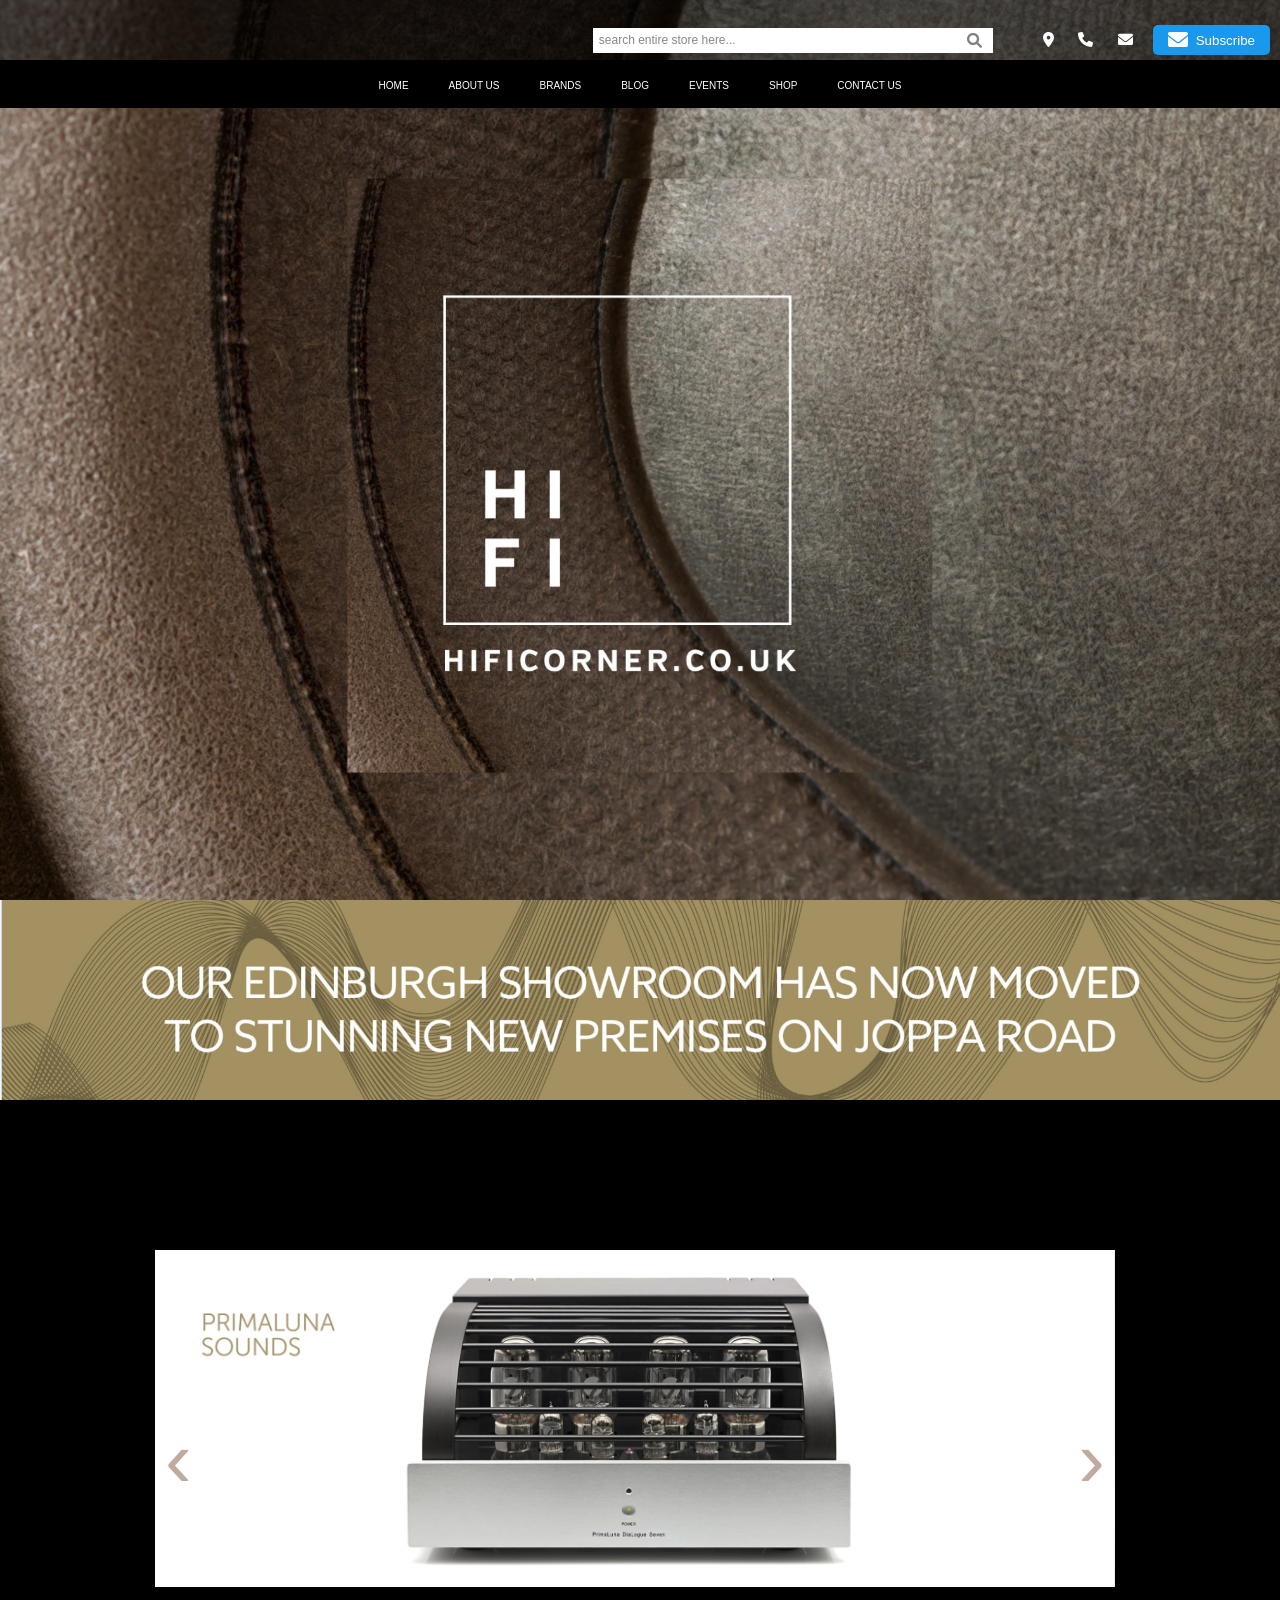
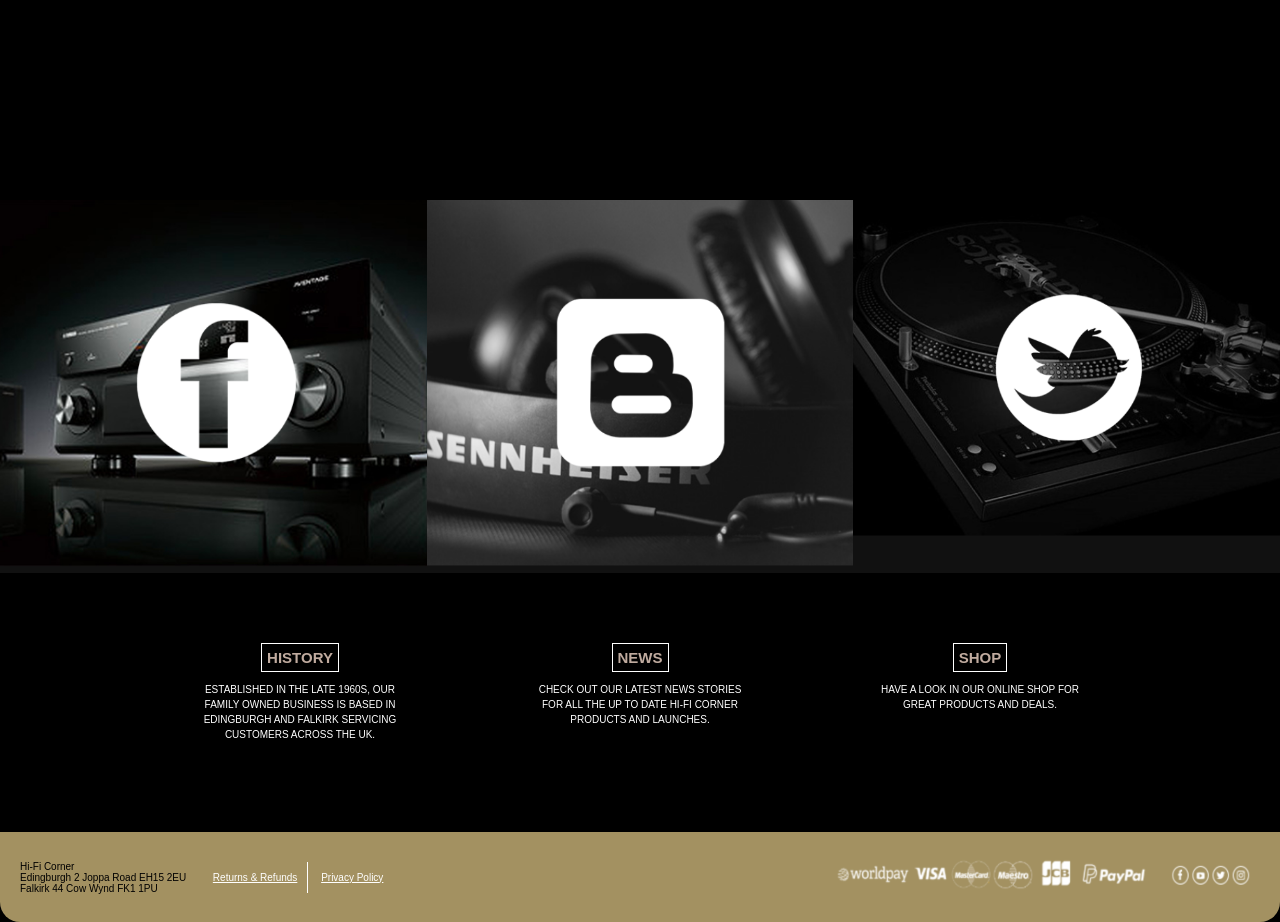
<file: index.html>
<!DOCTYPE html>
<html lang="en">

<head>
    <meta charset="UTF-8">
    <meta name="viewport" content="width=device-width, initial-scale=1.0">
    <title>Hi Fi corner</title>
    <link rel="stylesheet" href="css/style.css">
    <link href="https://cdnjs.cloudflare.com/ajax/libs/font-awesome/6.0.0-beta3/css/all.min.css" rel="stylesheet">
    <script src="js/carrousel.js" defer></script>  
    <script src="js/search.js" defer></script>  
     

</head>

<body>
    <header>
        <!-- Top header section -->
        <div class="header-top">
            <div class="search-container">   <!-- Header form -->
                <input type="text" placeholder="search entire store here..." class="search-input" id="search-input">
                <button class="search-button" id="search-button">
                    <i class="fas fa-search"></i> <!-- Font Awesome magnifying glass icon -->
                </button> 
        </div>
            <div class="logo-icons">
                <i class="fas fa-map-marker-alt"></i> <!-- Map Icon -->
                <i class="fas fa-phone"></i> <!-- Phone Icon -->
                <i class="fas fa-envelope"></i> <!-- Email Icon -->
            </div>

            <button class="subscribe-btn">
                <i class="fas fa-envelope"></i> <!-- Envelope Icon inside button -->
                Subscribe
            </button>
        </div>

        <!-- Navigation section below the header -->
        <div class="nav-section">
            <ul>
                <li><a href="index.html">HOME</a></li>
                <li><a href="#">ABOUT US</a></li>
                <li><a href="brands.html">BRANDS</a></li>
                <li><a href="#">BLOG</a></li>
                <li><a href="#">EVENTS</a></li>
                <li><a href="shop.html">SHOP</a></li>
                <li><a href="#">CONTACT US</a></li>
            </ul>
        </div>
    </header>
    <main> <!-- Main starter -->
        <div class="hero_first">
            <section class="hero"> <!-- Hero -->

            </section>

            <section class="banner"> <!-- Edingburgh banner -->

            </section>

            <section class="carrousel"> <!-- Carrousel -->

                <article class="container flex">
                    <div class="imagewindow">
                        <button class="button prev"></button>
                        <div class="imageroll flex">
                            <img src="img/primaluna.png" class="img" />
                            <img src="img/primaluna.png" class="img" />
                            <img src="img/primaluna.png" class="img" />
                            <img src="img/primaluna.png" class="img" />
                        </div>
                        <button class="button next"></button>
                    </div>
                </article>

            </section>

            <section class="social-banner"> <!-- Social media banner -->
                <a href="https://www.facebook.com">
                    <img src="img/facebook.png" alt="facebook">
                </a>
                <a href="https://www.b.com">
                    <img src="img/b.png" alt="b">
                </a>
                <a href="https://www.twitter.com">
                    <img src="img/twitter.png" alt="twitter">
                </a>
            </section>

            <section class="history-news-shop"> <!-- History, news, shop section -->
                <article>
                    <h1>
                        HISTORY
                    </h1>
                    <p>
                        ESTABLISHED IN THE LATE 1960S, OUR FAMILY OWNED BUSINESS IS BASED IN EDINGBURGH AND FALKIRK
                        SERVICING CUSTOMERS ACROSS THE UK.
                    </p>
                </article>
                <article>
                    <h1>
                        NEWS
                    </h1>
                    <p>
                        CHECK OUT OUR LATEST NEWS STORIES FOR ALL THE UP TO DATE HI-FI CORNER PRODUCTS AND LAUNCHES.
                    </p>
                </article>
                <article>
                    <h1>
                        SHOP
                    </h1>
                    <p>
                        HAVE A LOOK IN OUR ONLINE SHOP FOR GREAT PRODUCTS AND DEALS.
                    </p>
                </article>

            </section>
        </div>
        <footer> <!-- Footer starter -->
            <section>
                <p>
                    Hi-Fi Corner
                </p>
                <p>
                    Edingburgh 2 Joppa Road EH15 2EU
                </p>
                <p>
                    Falkirk 44 Cow Wynd FK1 1PU
                </p>
            </section>

            <section class="link">
                <a href="#">Returns & Refunds</a>

                <a href="#">Privacy Policy</a>
            </section>

            <section>
                <img src="img/footerimg.png" alt="footerimg">
            </section>
        </footer>


    </main>

</body>

</html>
</file>
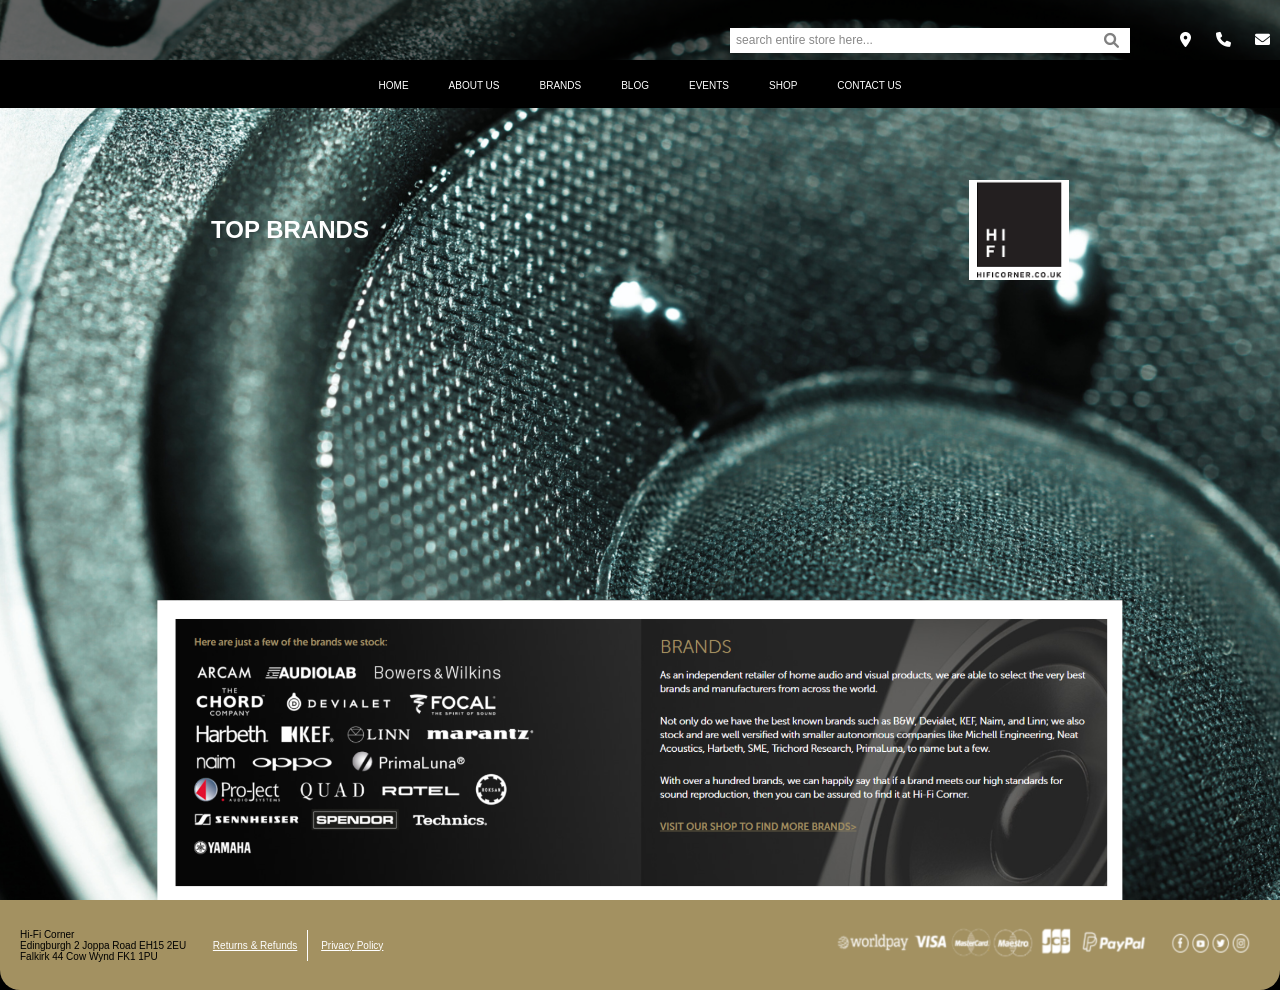
<file: brands.html>
<!DOCTYPE html>
<html lang="en">
<head>
    <meta charset="UTF-8">
    <meta name="viewport" content="width=device-width, initial-scale=1.0">
    <title>Brands</title>
    <link rel="stylesheet" href="css/style.css">
    <link href="https://cdnjs.cloudflare.com/ajax/libs/font-awesome/6.0.0-beta3/css/all.min.css" rel="stylesheet">
    <script src="/js/search.js" defer></script>
</head>
<body>
    <header>
        <!-- Top header section -->
        <div class="header-top">
            <div class="search-container">   <!-- Header form -->
                <input type="text" placeholder="search entire store here..." class="search-input" id="search-input">
                <button class="search-button" id="search-button">
                    <i class="fas fa-search"></i> <!-- Font Awesome magnifying glass icon -->
                </button> 
        </div>
            <div class="logo-icons">
                <i class="fas fa-map-marker-alt"></i> <!-- Map Icon -->
                <i class="fas fa-phone"></i>          <!-- Phone Icon -->
                <i class="fas fa-envelope"></i>       <!-- Email Icon -->
            </div>
   
        </div>
    
        <!-- Navigation section below the header -->
        <div class="nav-section">
            <ul>
                <li><a href="index.html">HOME</a></li>
                <li><a href="#">ABOUT US</a></li>
                <li><a href="brands.html">BRANDS</a></li>
                <li><a href="#">BLOG</a></li>
                <li><a href="#">EVENTS</a></li>
                <li><a href="shop.html">SHOP</a></li>
                <li><a href="#">CONTACT US</a></li>
            </ul>
        </div>
    </header>
    <main>
     <section class="brands-hero">
        <div class="brand">
        <h1>TOP BRANDS</h1>
        <img src="img/hifilogo.png" alt="logo" class="brandlogo">
        </div>
        <img src="img/BRANDS.png" alt="brands" class="brandimg">
        
     </section>

    </main>

    <footer> <!-- Footer starter -->
        <section>
            <p>
                Hi-Fi Corner
            </p>
            <p>
                Edingburgh 2 Joppa Road EH15 2EU
            </p>
            <p>
                Falkirk 44 Cow Wynd FK1 1PU
            </p>
        </section>

        <section class="link">
            <a href="#">Returns & Refunds</a>

            <a href="#">Privacy Policy</a>
        </section>

        <section>
            <img src="img/footerimg.png" alt="footerimg">
        </section>
    </footer>
</file>
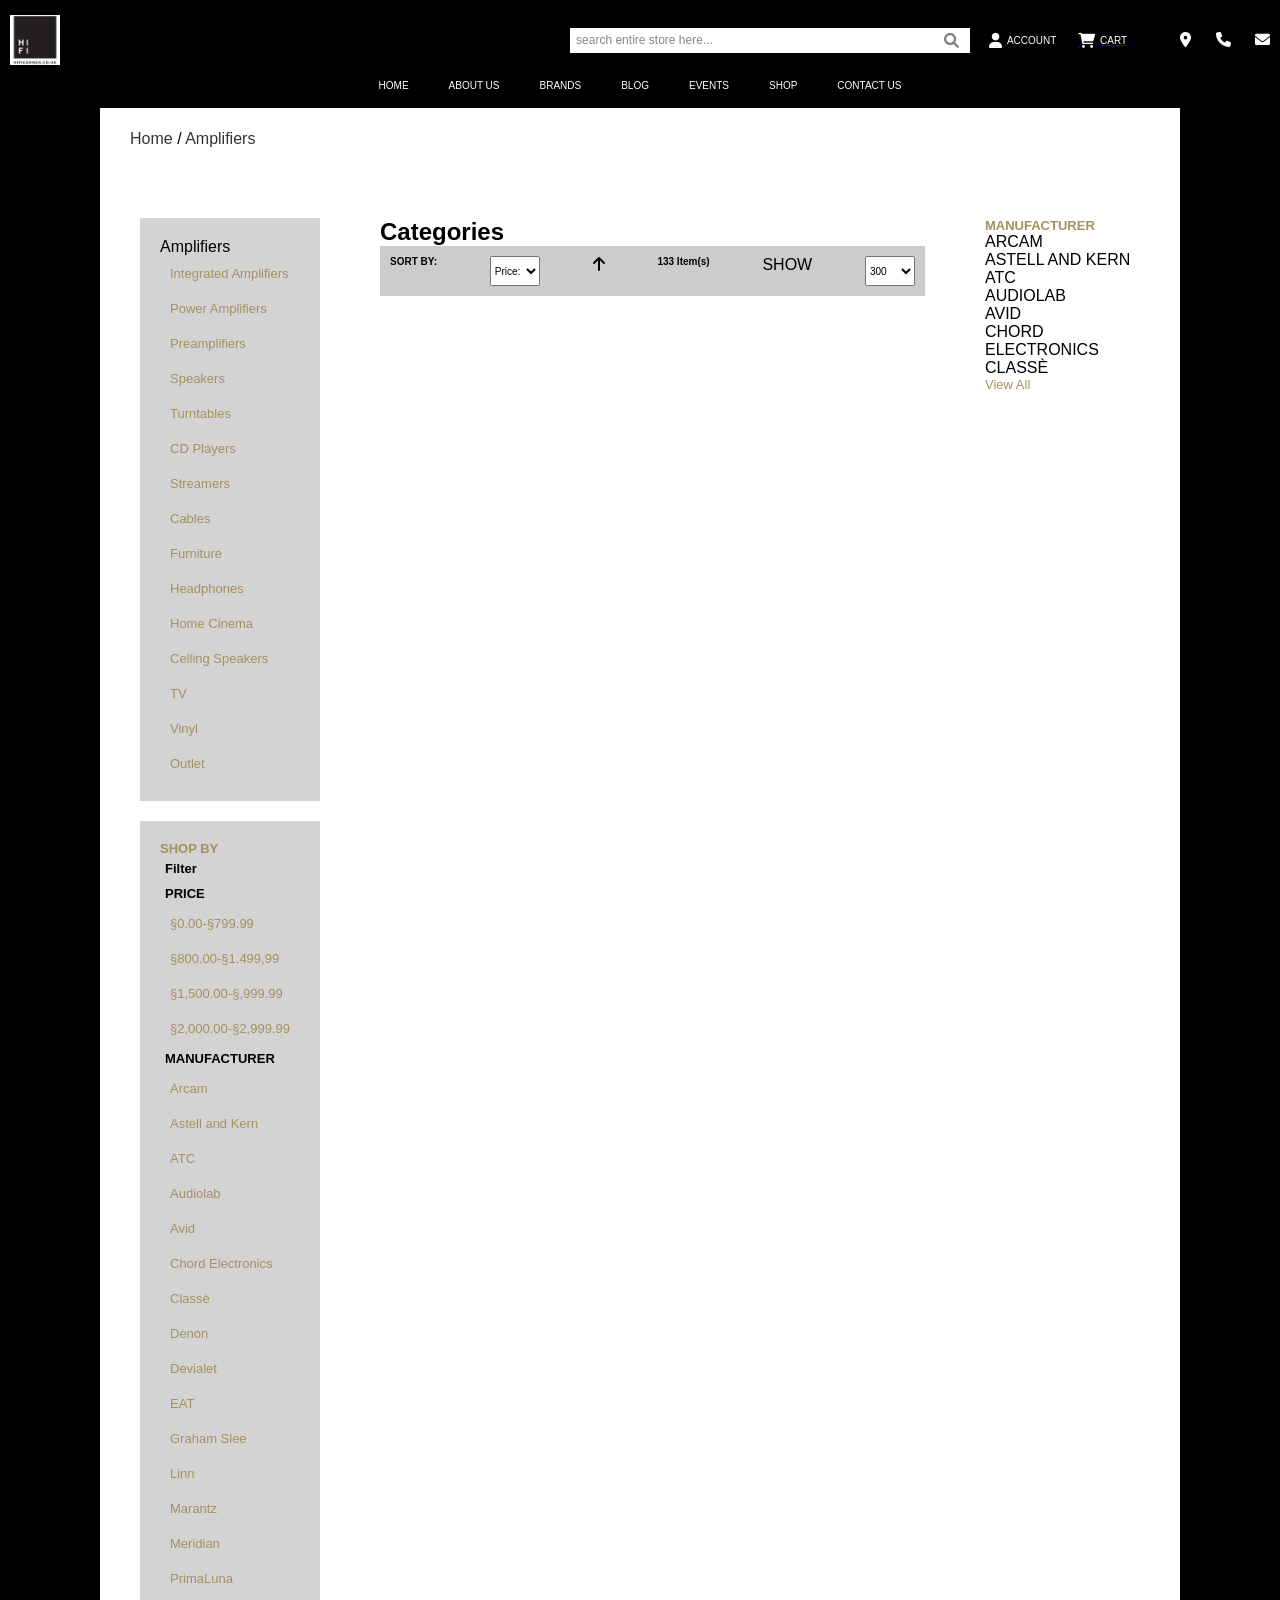
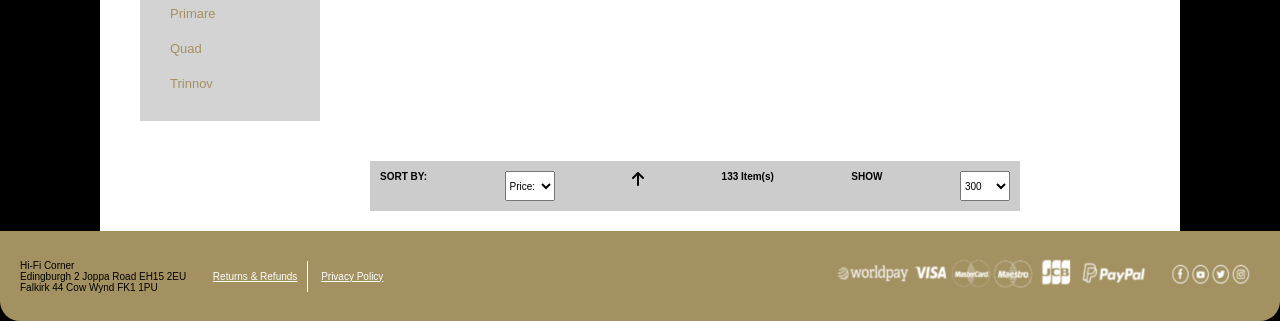
<file: category-list.html>
<!DOCTYPE html>
<html lang="en">

<head>
    <meta charset="UTF-8">
    <meta name="viewport" content="width=device-width, initial-scale=1.0">
    <title>category-list</title>
    <link rel="stylesheet" href="css/style.css">
    <link href="https://cdnjs.cloudflare.com/ajax/libs/font-awesome/6.0.0-beta3/css/all.min.css" rel="stylesheet">
    <script src="js/fetch.js" defer></script>
    <script src="js/search.js" defer></script>


</head>

<body>
    <header>
        <!-- Top header section -->
        <div class="header-top">
            <img src="img/hifilogo.png" alt="hifologo" class="headerlogo"> <!-- Header logo -->
            <div class="search-container"> <!-- Header form -->
                <input type="text" placeholder="search entire store here..." class="search-input" id="search-input">
                <button class="search-button" id="search-button">
                    <i class="fas fa-search"></i> <!-- Font Awesome magnifying glass icon -->
                </button>

            </div>


            <div class="cart-container"> <!-- Account icon -->
                <i class="fas fa-user"></i>
                <p>ACCOUNT</p>
            </div>

            <a href="single-product.html">
                <div class="cart-container"> <!-- Shopping cart icon -->
                    <i class="fas fa-shopping-cart"></i>
                    <p>CART</p>
                </div>
            </a>

            <div class="logo-icons">
                <i class="fas fa-map-marker-alt"></i> <!-- Map Icon -->
                <i class="fas fa-phone"></i> <!-- Phone Icon -->
                <i class="fas fa-envelope"></i> <!-- Email Icon -->
            </div>

        </div>

        <!-- Navigation section below the header -->
        <div class="nav-section">
            <ul>
                <li><a href="index.html">HOME</a></li>
                <li><a href="#">ABOUT US</a></li>
                <li><a href="brands.html">BRANDS</a></li>
                <li><a href="#">BLOG</a></li>
                <li><a href="#">EVENTS</a></li>
                <li><a href="shop.html">SHOP</a></li>
                <li><a href="#">CONTACT US</a></li>
            </ul>
        </div>
    </header>

    <main class="category-main"> <!---main starter--->
        <section class="categorydiv">


        </section>








        <div class="grid-container">


            <div class="home-amplifyers">
                <a href="index.html">Home</a> / <a href="#">Amplifiers</a>
            </div>

            <section class="left-sidebar"> <!---left sidebar-->
                <nav class="category-nav-1">
                    <p>Amplifiers</p>
                    <ul class="h1">
                        <li><a href="#">Integrated Amplifiers</a></li>
                        <li><a href="#">Power Amplifiers</a></li>
                        <li><a href="#">Preamplifiers</a></li>
                        <li><a href="#">Speakers</a></li>
                        <li><a href="#">Turntables</a></li>
                        <li><a href="#">CD Players</a></li>
                        <li><a href="#">Streamers</a></li>
                        <li><a href="#">Cables</a></li>
                        <li><a href="#">Furniture</a></li>
                        <li><a href="#">Headphones</a></li>
                        <li><a href="#">Home Cinema</a></li>
                        <li><a href="#">Celling Speakers</a></li>
                        <li><a href="#">TV</a></li>
                        <li><a href="#">Vinyl</a></li>
                        <li><a href="#">Outlet</a></li>
                    </ul>
                </nav>
                <nav class="category-nav-2">
                    <h1 class="h1">SHOP BY</h1>
                    <p class="p">Filter</p>
                    <p class="p">PRICE</p>
                    <ul class="h1">
                        <li><a href="#">§0.00-§799.99</a></li>
                        <li><a href="#">§800.00-§1.499,99</a></li>
                        <li><a href="#">§1,500.00-§,999.99</a></li>
                        <li><a href="#">§2,000.00-§2,999.99</a></li>
                    </ul>
                    <p class="p">MANUFACTURER</p>
                    <ul class="h1">
                        <li><a href="#">Arcam</a></li>
                        <li><a href="#">Astell and Kern</a></li>
                        <li><a href="#">ATC</a></li>
                        <li><a href="#">Audiolab</a></li>
                        <li><a href="#">Avid</a></li>
                        <li><a href="#">Chord Electronics</a></li>
                        <li><a href="#">Classè</a></li>
                        <li><a href="#">Denon</a></li>
                        <li><a href="#">Devialet</a></li>
                        <li><a href="#">EAT</a></li>
                        <li><a href="#">Graham Slee</a></li>
                        <li><a href="#">Linn</a></li>
                        <li><a href="#">Marantz</a></li>
                        <li><a href="#">Meridian</a></li>
                        <li><a href="#">PrimaLuna</a></li>
                        <li><a href="#">Primare</a></li>
                        <li><a href="#">Quad</a></li>
                        <li><a href="#">Trinnov</a></li>
                    </ul>
                </nav>
            </section>

            <section class="main-content">
                <h1 id="category-title"></h1>

                <section class="sort-by"> <!---- grey sort-by section starter ---->

                    <p class="sort-by-p">SORT BY:</p>
                    <select id="sort-price">
                        <option value="price">Price:</option>
                        <option value="low-to-high">Low to High</option>
                        <option value="high-to-low">High to Low</option>
                    </select>

                    <i class="fas fa-arrow-up"></i>
                    <p class="sort-by-p">133 Item(s)</p>
                    <p>SHOW</p>
                    <select id="sort-price">
                        <option value="300">300</option>
                        <option value="400">400</option>
                        <option value="500">500</option>
                    </select>
                </section>

                <section>
                    <div id="search-results"></div> <!---search results from form--->
                    <div id="content-container"></div> <!---main content populated by fetch.js--->
                    <div id="display-product"></div> <!---search results from shop.html--->

                </section>



            </section>

            <section class="right-sidebar"> <!---right sidebar--->
                <h1 class="h1">MANUFACTURER</h1>
                <ul>
                    <li>ARCAM</li>
                    <li>ASTELL AND KERN</li>
                    <li>ATC</li>
                    <li>AUDIOLAB</li>
                    <li>AVID</li>
                    <li>CHORD ELECTRONICS</li>
                    <li>CLASSÈ</li>
                </ul>
                <p class="h1">View All</p>
            </section>



            <section class="sort-by sort-by-footer"> <!---- grey sort-by section starter ---->

                <p class="sort-by-p">SORT BY:</p>
                <select id="sort-price">
                    <option value="price">Price:</option>
                    <option value="low-to-high">Low to High</option>
                    <option value="high-to-low">High to Low</option>
                </select>
                <i class="fas fa-arrow-up"></i>
                <p class="sort-by-p">133 Item(s)</p>
                <p class="sort-by-p">SHOW</p>

                <select>
                    <option value="300">300</option>
                    <option value="400">400</option>
                    <option value="500">500</option>
                </select>
            </section>
        </div>
    </main>



    <footer> <!-- Footer starter -->
        <section>
            <p>
                Hi-Fi Corner
            </p>
            <p>
                Edingburgh 2 Joppa Road EH15 2EU
            </p>
            <p>
                Falkirk 44 Cow Wynd FK1 1PU
            </p>
        </section>

        <section class="link">
            <a href="#">Returns & Refunds</a>

            <a href="#">Privacy Policy</a>
        </section>

        <section>
            <img src="img/footerimg.png" alt="footerimg">
        </section>
    </footer>

</body>

</html>
</file>
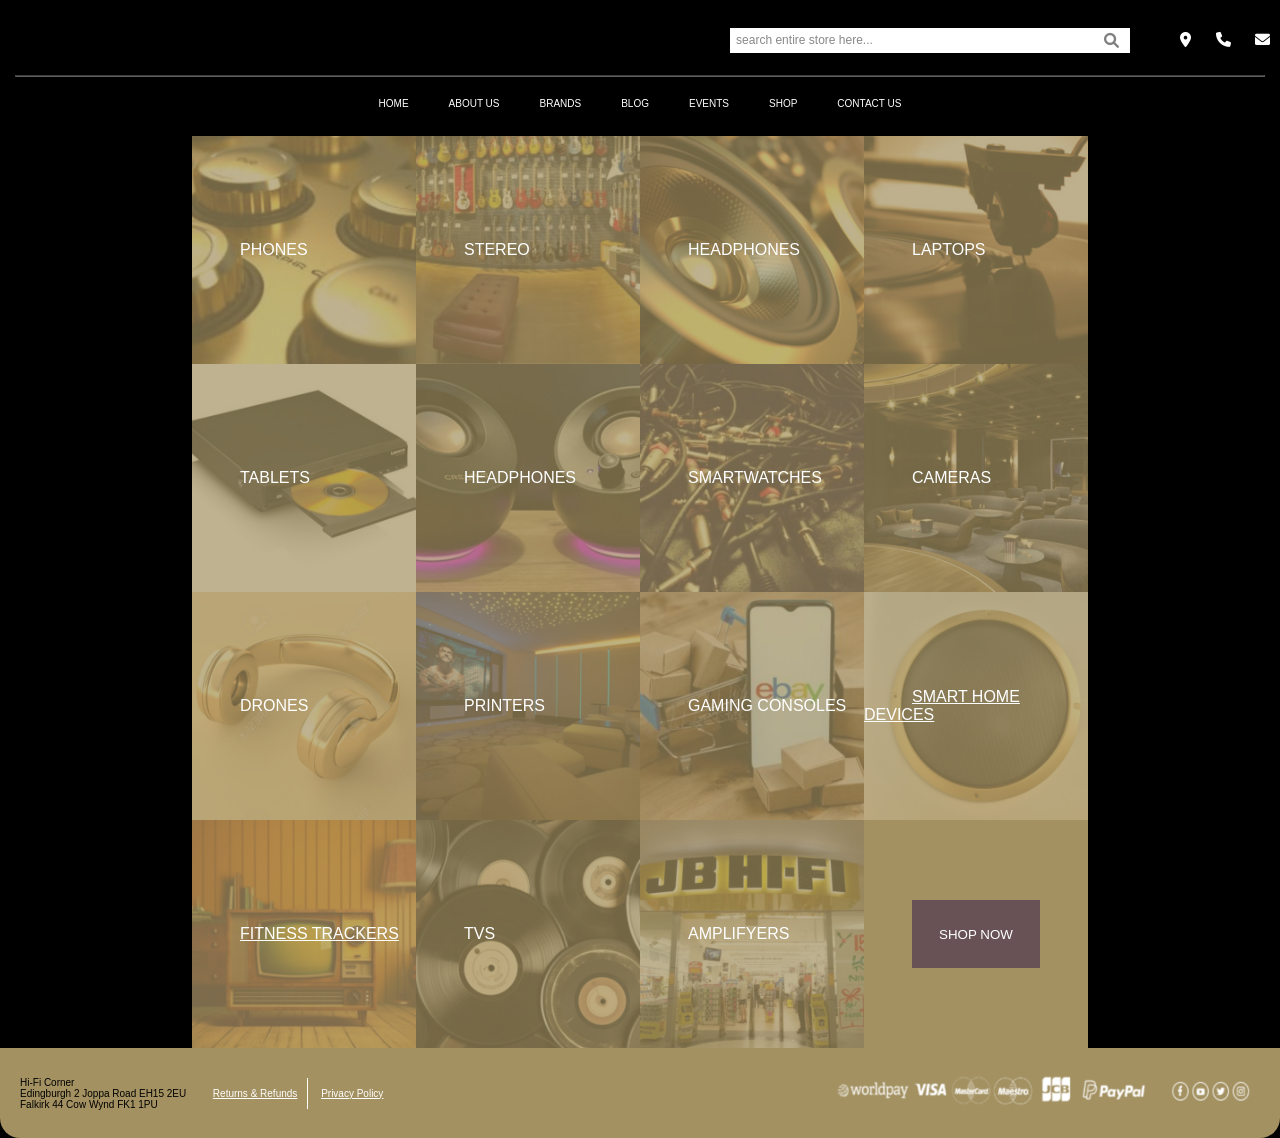
<file: shop.html>
<!DOCTYPE html>
<html lang="en">

<head>
    <meta charset="UTF-8">
    <meta name="viewport" content="width=device-width, initial-scale=1.0">
    <title>shop-front-page</title>
    <link href="https://cdnjs.cloudflare.com/ajax/libs/font-awesome/6.0.0-beta3/css/all.min.css" rel="stylesheet">
  <link rel="stylesheet" href="css/shop.css">
    <link rel="stylesheet" href="css/style.css">
    <script src="js/shop.js" defer></script>
    <script src="js/search.js" defer></script>  
    

</head>

<body>
    <div id="wrapper">
        <header>
            <!-- Top header section -->
            <div class="header-top">

                <div class="search-container">   <!-- Header form -->
                    <input type="text" placeholder="search entire store here..." class="search-input" id="search-input">
                    <button class="search-button" id="search-button">
                        <i class="fas fa-search"></i> <!-- Font Awesome magnifying glass icon -->
                    </button> 
            </div>
                <div class="logo-icons">
                    <i class="fas fa-map-marker-alt"></i> <!-- Map Icon -->
                    <i class="fas fa-phone"></i> <!-- Phone Icon -->
                    <i class="fas fa-envelope"></i> <!-- Email Icon -->
                    
                </div>
              
            
            </div>
           
            <!-- Navigation section below the header -->
            <div class="nav-section">
                <hr class="section__line">
                <ul>
                    <li><a href="index.html">HOME</a></li>
                    <li><a href="#">ABOUT US</a></li>
                    <li><a href="brands.html">BRANDS</a></li>
                    <li><a href="#">BLOG</a></li>
                    <li><a href="#">EVENTS</a></li>
                    <li><a href="shop.html">SHOP</a></li>
                    <li><a href="#">CONTACT US</a></li>
                </ul>
            </div>
        </header>

        <div class="page__items">
            <div class="page__image">
                <div class="img overlay-container">
                  
                    <img class="thumbs" src="img/img2.png">
                 
                </div>
                <div class="info">

                <a class="thumbs__link" data-category="Phones">PHONES</a>

                </div>
            </div>

            <div class="page__image">
                <div class="img">
                    <img class="thumbs" src="img/img1.png">
                </div>
                <div class="info">


                    <a class="thumbs__link" data-category="Stereo">STEREO</a>

                </div>
            </div>
            <div class="page__image">
                <div class="img">
                    <img class="thumbs" src="img/img3.png">
                </div>
                <div class="info">


                    <a class="thumbs__link" data-category="Headphones">HEADPHONES</a>

                </div>
            </div>
            <div class="page__image">
                <div class="img">
                    <img class="thumbs" src="img/img4.png">
                </div>

                <div class="info">

                    <a class="thumbs__link" data-category="Laptops">LAPTOPS</a>

                </div>
            </div>
            <div class="page__image">
                <div class="img">
                    <img class="thumbs" src="img/img5.png">
                </div>
                <div class="info">
             
                    <a class="thumbs__link" data-category="Tablets">TABLETS</a>

                </div>
            </div>
            <div class="page__image">
                <div class="img">
                    <img class="thumbs" src="img/img6.png">
                </div>
                <div class="info">
                    <a class="thumbs__link" data-category="Headphones">HEADPHONES</a>
                </div>
            </div>

            <div class="page__image">
                <div class="img">
                    <img class="thumbs" src="img/img7.png">
                </div>
                <div class="info">
                    <a class="thumbs__link" data-category="Smartwatches">SMARTWATCHES</a>
                </div>
            </div>
            <div class="page__image">
                <div class="img">
                    <img class="thumbs" src="img/img8.png">
                </div>
                <div class="info">
                    <a class="thumbs__link" data-category="Cameras">CAMERAS</a>
                </div>
            </div>
            <div class="page__image">
                <div class="img">
                    <img class="thumbs" src="img/img9.png">
                </div>
                <div class="info">
                    <a class="thumbs__link" data-category="Drones">DRONES</a>
                </div>
            </div>
            <div class="page__image">
                <div class="img">
                    <img class="thumbs" src="img/img10.png">
                </div>
                <div class="info">
                    <a class="thumbs__link" data-category="Printers">PRINTERS</a>
                </div>
            </div>
            <div class="page__image">
                <div class="img">
                    <img class="thumbs" src="img/img12.png">
                </div>
                <div class="info">
                    <a class="thumbs__link" data-category="Gaming Consoles">GAMING CONSOLES</a> 
                </div>
            </div>

            <div class="page__image">
                <div class="img">
                    <img class="thumbs" src="img/img13.png">
                </div>
                <div class="info">
                    <a class="thumbs__link" href="Smart Home Devices">SMART HOME DEVICES</a>
                </div>
            </div>
            <div class="page__image">
                <div class="img">
                    <img class="thumbs" src="img/img14.png">
                </div>
                <div class="info">
                    <a class="thumbs__link" href="Fitness Trackers">FITNESS TRACKERS</a>
                </div>
            </div>
            <div class="page__image">
                <div class="img">
                    <img class="thumbs" src="img/img15 copy.png">
                </div>
                <div class="info">
                    <a class="thumbs__link" data-category="TVs">TVS</a>
                </div>
            </div>

            <div class="page__image">
                <div class="img">
                    <img class="thumbs" src="img/img11.png">
                </div>
                <div class="info">
                    <a class="thumbs__link" data-category="Amplifiers">AMPLIFYERS</a>
                </div>
            </div>
            <div class="page__image">
                <div class="img1">
                    <button id="load-data-btn" class="sumit" data-category="technology_categories">SHOP NOW</button>
                </div>
            </div>
        </div>
        <footer> <!-- Footer starter -->
            <section>
                <p>
                    Hi-Fi Corner
                </p>
                <p>
                    Edingburgh 2 Joppa Road EH15 2EU
                </p>
                <p>
                    Falkirk 44 Cow Wynd FK1 1PU
                </p>
            </section>
    
            <section class="link">
                <a href="#">Returns & Refunds</a>
    
                <a href="#">Privacy Policy</a>
            </section>
    
            <section>
                <img src="img/footerimg.png" alt="footerimg">
            </section>
        </footer>
              
    
    </div>

</body>

</html>
</file>
<file: css/style.css>
/*-------- style sheets ---------*/

@import url(category-section.css);
@import url(frontpage.css);
@import url(header.css);
@import url(product.css);
@import url(resets.css);
@import url(shop.css);
@import url(text.css);
@import url(variables.css);
@import url(carrousel.css);
@import url(footer.css);
@import url(brands.css);


/*--------- media query-----------*/
@media screen and (max-width:480px) {

.header-top{
    max-width: 480px ;
    display: flex;
    justify-self: start;
}

.logo-icons,
 .cart-container .fa-solid {
   
display: none;
    
}

.nav-section {
    max-width: 480px;
display: grid;
grid-template-columns: repeat(7, 1fr);
justify-content: center;

}

.banner{
    max-width: 480px;
    display: flex;
    align-self: center;
    justify-content: center;
}

.hero,
.banner,
.carrousel{

    max-width: 480px;
}
.imageroll flex  .img{
    width: 80%;
}

.imagewindow{
    display: grid;
   grid-template-columns: repeat(1, 1fr);
    align-items: center;
    max-width: 480px;
}
.social-banner{
    display: grid;
    grid-template-columns: repeat(1, 1fr);
}
.brands-hero{
    max-width: 480px;
}

.brand{
  display: none;
}
.brandimg{
    max-width: 450px;

    margin-bottom: 2em;
}
.category-main{
    max-width: 480px;
}
.grid-container{
  display: flex;
  flex-direction: column-reverse;
}
.left-sidebar{
    display: flex;
    flex-direction: column-reverse;
}
.sort-by{
    display: none;
}
footer {
    display: flex;
    justify-items: space-around;
}

}
</file>
<file: css/shop.css>
#wrapper{
   background-color: black;
}
.section__line {
color:#cfa739;
margin-bottom: 1em;

}

.page__items{
    display: grid;
    grid-template-columns: repeat(4, 1fr);
    padding-top: 8.5em;
    margin: auto 12em;
}
.page__image{
   display: grid;
   justify-content: center;
   align-items: center;
   background-color: #a39161;
}
.img{
    width: 100%;
    height: 100%;
    margin: 0;
    cursor: pointer;
    
}

.thumbs{
    width: 100%;
    height: 100%;
    margin: 0;
}
.img,
.info{
    grid-area: 1/1/2/-1;
  
}
.info a {
    color: white;
    padding-left: 3em;
}

.sumit{
    background-color: #685255;
    color:white;
    border: #685255;
    padding: 2em 2em;
}



@media screen and (max-width:480px) {
   
   
    .header-top{
        max-width: 480px ;
    }
   
    .logo-icons,
     .cart-container .fa-solid {
       
    display: none;
        
    }

    .nav-section {
        max-width: 480px;
display: flex;

    }


    .page__items{
        display: grid;
        grid-template-columns: repeat(2, 1fr);
      max-width: 280px;
      justify-content: center;
     
    }
      
    .page__image{
        max-width: 250px;
      
    }
    footer {
        display: flex;
        justify-items: space-around;
    }
}
</file>
